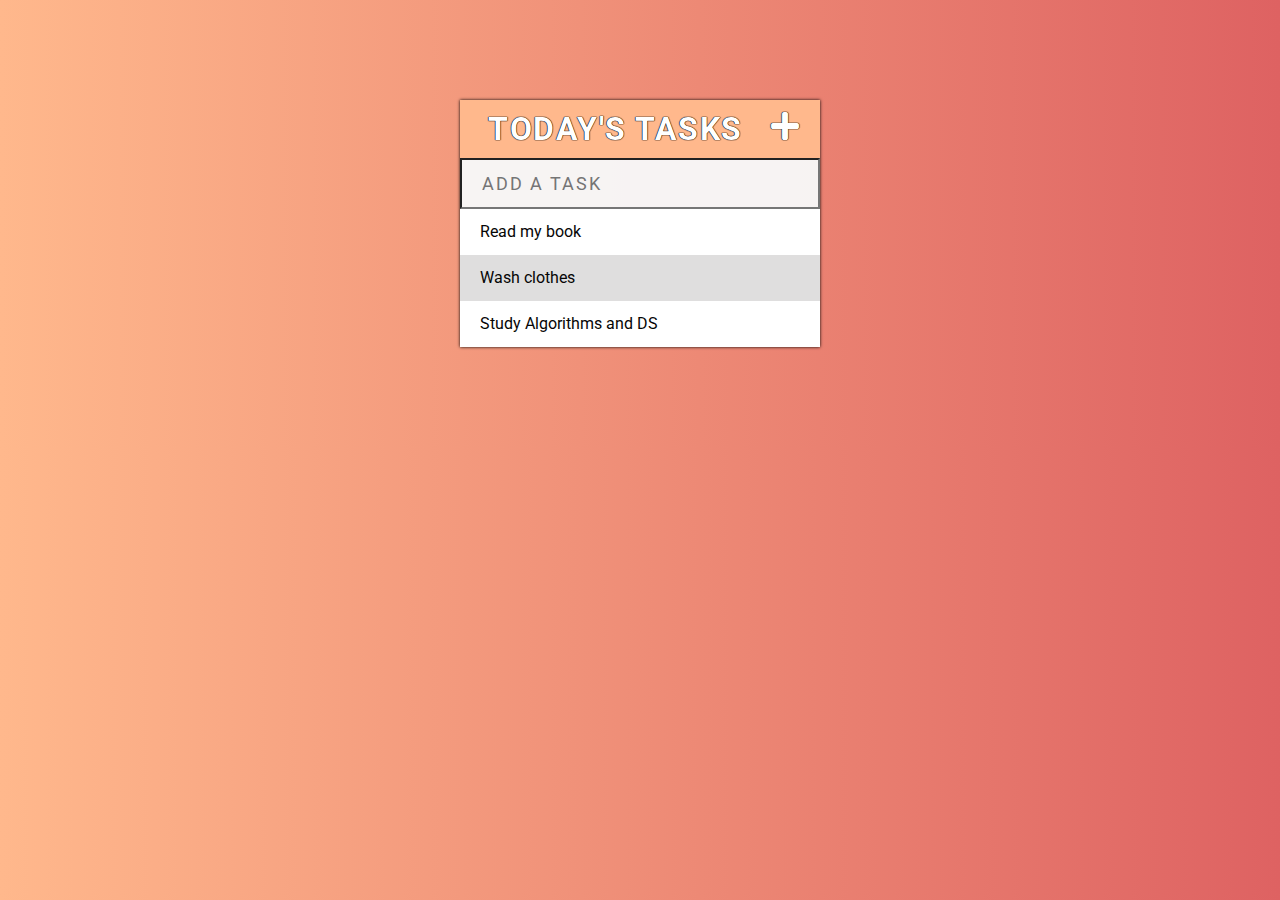
<file: Ikram's-contribution/To do list web app/index.html>
<!DOCTYPE html>
<html lang="en">
<head>
    <meta charset="UTF-8">
    <meta name="viewport" content="width=device-width, initial-scale=1.0">
    <title>To do app</title>
    <link rel="stylesheet" href="./assets/fonts/fontawesome-free-5.13.0-web/css/all.css">
    <link rel="stylesheet" href="./assets/css/style.css">
    <script src="https://code.jquery.com/jquery-3.5.1.min.js" integrity="sha256-9/aliU8dGd2tb6OSsuzixeV4y/faTqgFtohetphbbj0=" crossorigin="anonymous"></script>
</head>
<body>
<section>
    <div class="container">
        <h1>Today's Tasks <i class="fas fa-plus"></i></h1>
        <input type="text" name="" placeholder="Add a task">
        <ul>
            <li> <span><i class="fas fa-trash-alt"></i></span>Read my book</li>
            <li> <span><i class="fas fa-trash-alt"></i></span>Wash clothes</li>
            <li><span><i class="fas fa-trash-alt"></i></span>Study Algorithms and DS</li>
        </ul>
    </div>
</section>
    
<script src="./assets/js/script.js"></script>
</body>
</html>
</file>
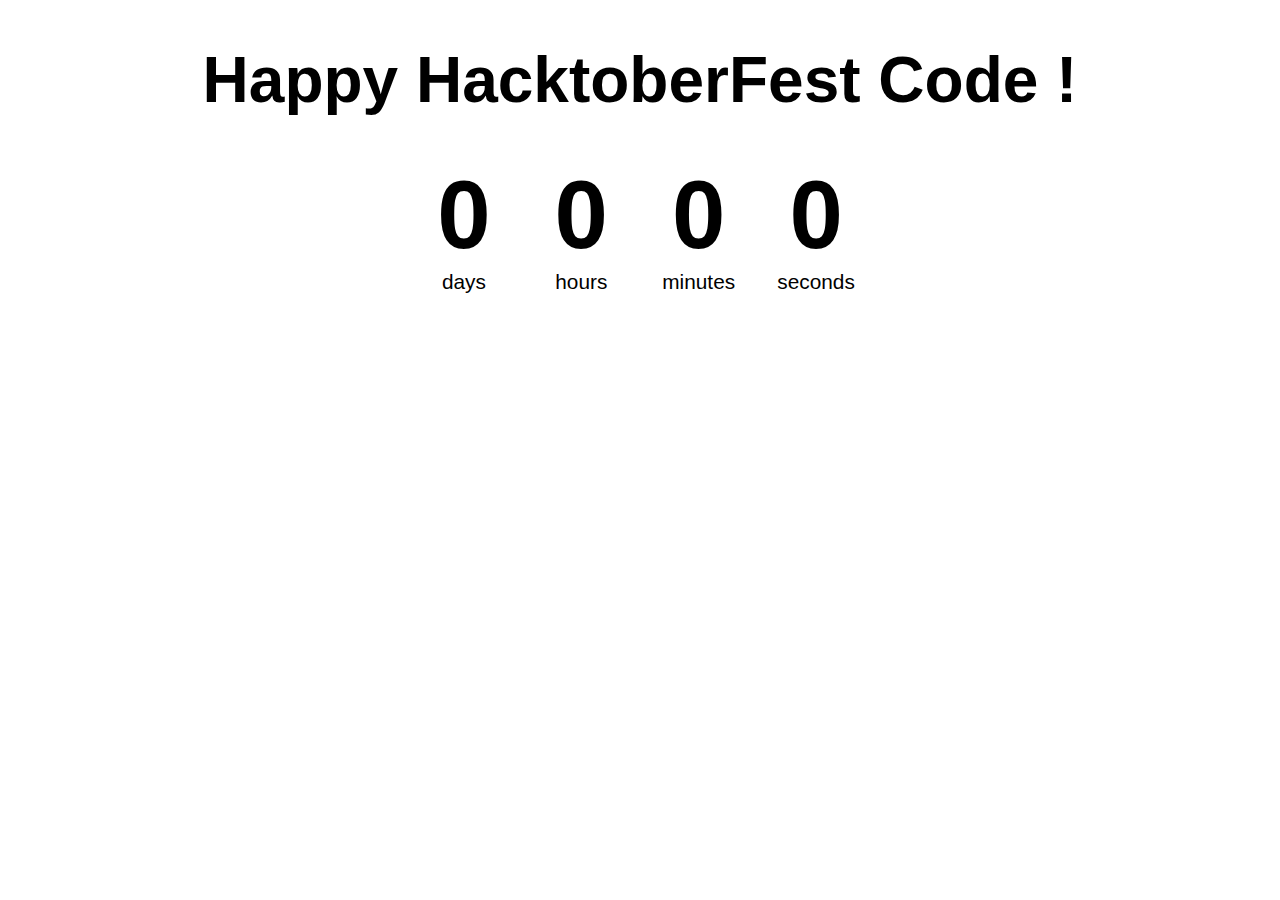
<file: BAHRI_Aimene/JS_Apps/countdown timer/index.html>
<!DOCTYPE html>
<html lang="en">
	<head>
		<meta charset="UTF-8">
		<meta name="viewport" content="width=device-width, initial-scale=1.0">
		<title>Countdown HacktoberFest</title>
		<link rel="stylesheet" href="style.css">
		<script src="script.js"></script>
	</head>
	<body>
		<h1>Happy HacktoberFest Code !</h1>
		
		<div class="time_counter">
			<div class="count-el days-counter">
				<p class="big-text" id="days">0</p>
				<span>days</span>
			</div>
			<div class="count-el hours-counter">
				<p class="big-text" id="hours">0</p>
				<span>hours</span>
			</div>
			<div class="count-el minutes-counter">
				<p class="big-text" id="minutes">0</p>
				<span>minutes</span>
			</div>
			<div class="count-el seconds-counter">
				<p class="big-text" id="seconds">0</p>
				<span>seconds</span>
			</div>
		</div>

	</body>
</html>
</file>
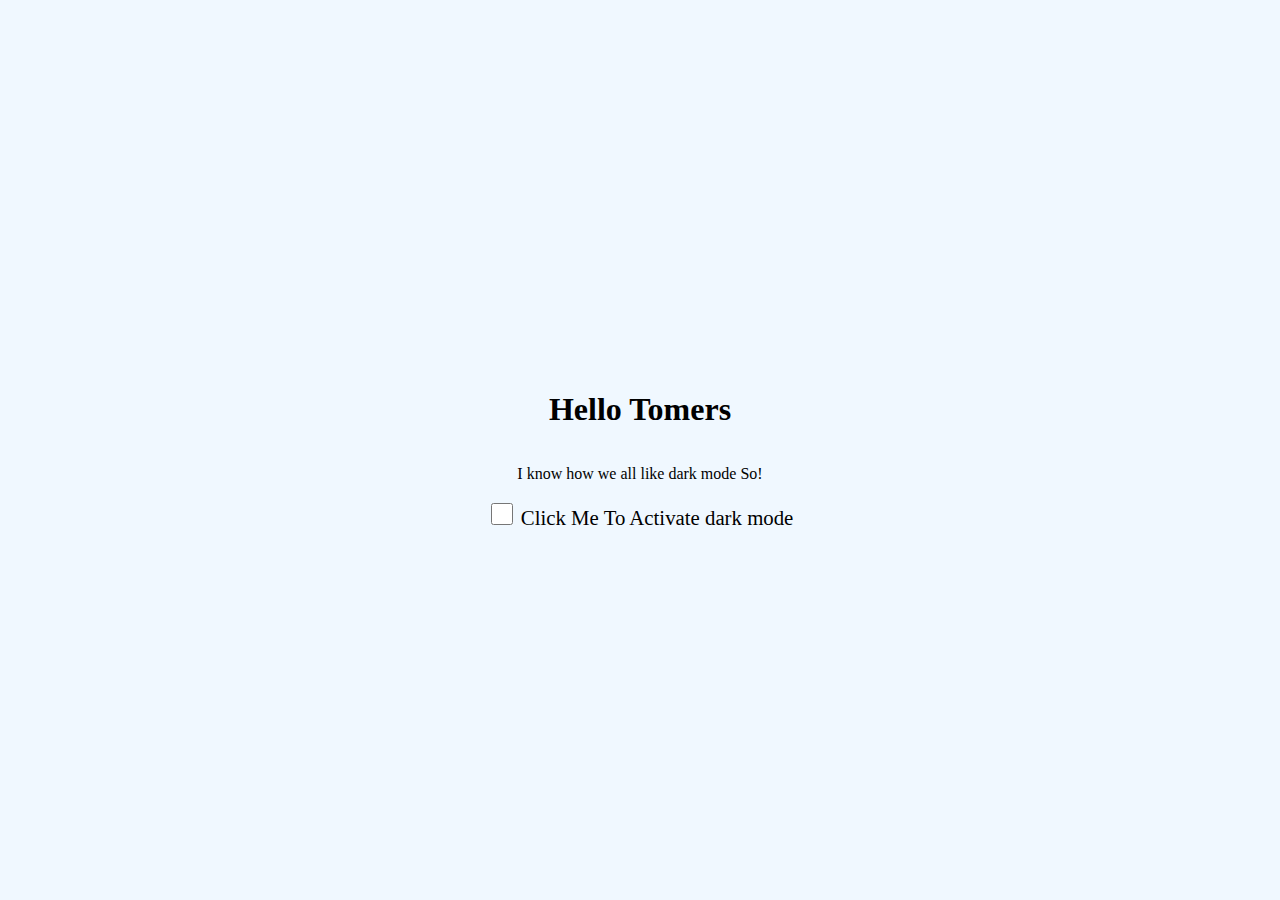
<file: BAHRI_Aimene/JS_Apps/dark mode toggle/index.html>
<!DOCTYPE html>
<html lang="en">
<head>
	<meta charset="UTF-8">
	<meta name="viewport" content="width=device-width, initial-scale=1.0">
	<title>DARK MODE App</title>
	<link rel="stylesheet" href="style.css">
	
</head>
<body>
	<h1 id="test">Hello Tomers</h1>
	<p>I know how we all like dark mode So!</p>
	<div class="dark-mode-container">
		<input type="checkbox" name="toggle" id="dark-mode">
		<label id="dark-label" for="toggle">Click Me To Activate dark mode</label>
	</div>
	

	<script src="script.js"></script>
</body>
</html>
</file>
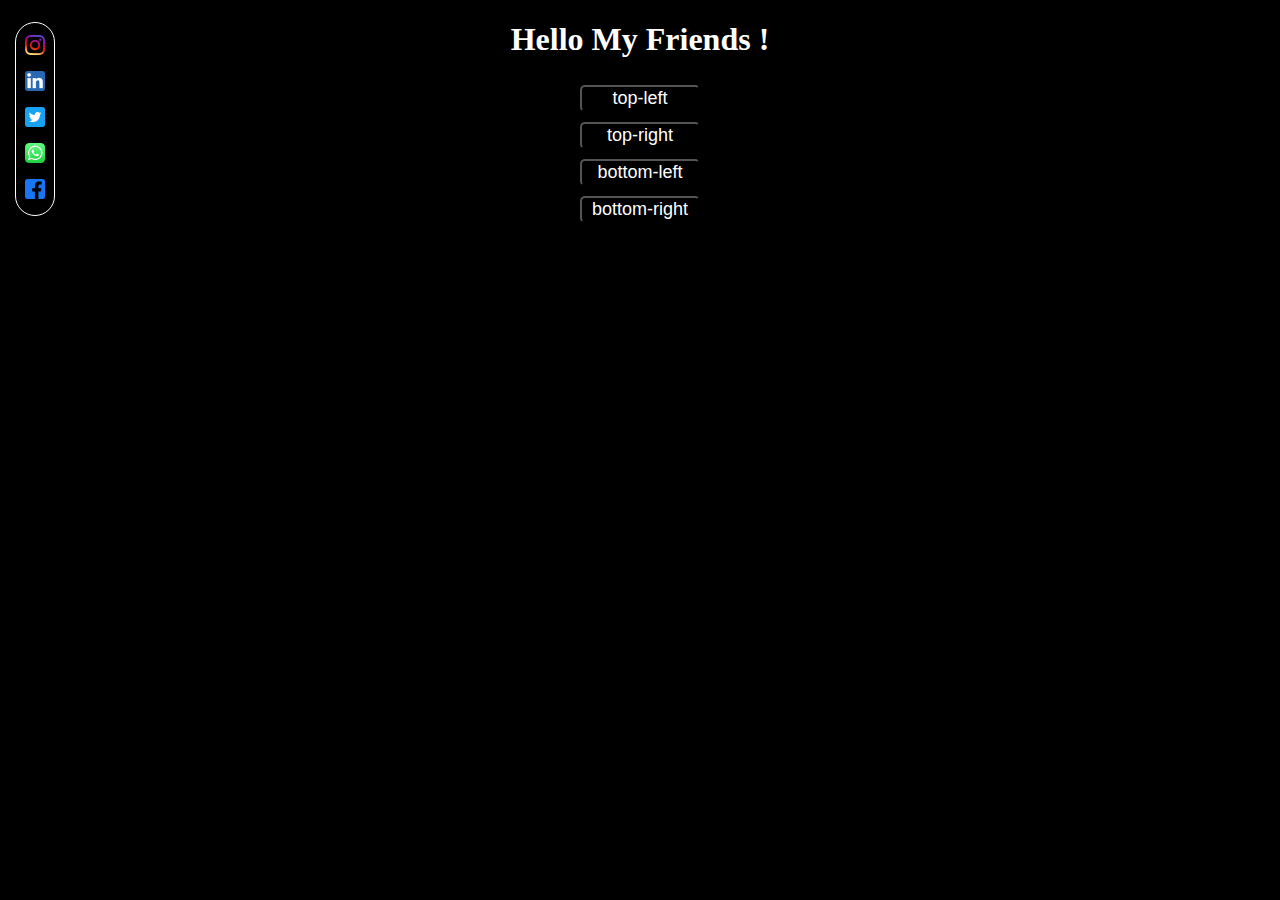
<file: BAHRI_Aimene/JS_Apps/social Media Menu/index.html>
<!DOCTYPE html>
<html lang="en">
<head>
	<meta charset="UTF-8">
	<meta name="viewport" content="width=device-width, initial-scale=1.0">
	<title>Social Media Menu</title>
	<link rel="stylesheet" href="style.css">
	
</head>
<body class="test" id="testid">
	<h1>Hello My Friends !</h1>

	<div class='topleft ' id="mediaContainer">
		<ul>
			<li><a href="http://"><img src="imgs/iconfinder_1_Instagram_colored_svg_1_5296765.png" alt="A" srcset="" width="20px"></a></li>
			<li><a href="http://"><img src="imgs/iconfinder_1_Linkedin_unofficial_colored_svg_5296501.png" alt="A" srcset="" width="20px"></a></li>
			<li><a href="http://"><img src="imgs/iconfinder_1_Twitter3_colored_svg_5296516.png" alt="A" srcset="" width="20px"></a></li>
			<li><a href="http://"><img src="imgs/iconfinder_1_Whatsapp2_colored_svg_5296520.png" alt="A" srcset="" width="20px"></a></li>
			<li><a href="http://"><img src="imgs/iconfinder_Colored_Facebook3_svg_5365678.png" alt="A" srcset="" width="20px"></a></li>
		</ul>
	</div>

	<div class="position-picker">
		<button id="top_left" class="btn">top-left</button>
		<button id="top_right" class="btn">top-right</button>
		<button id="bottom_left" class="btn">bottom-left</button>
		<button id="bottom_right" class="btn">bottom-right</button>
	</div>
	<script src="script.js"></script>
</body>
</html>
</file>
<file: Ikram's-contribution/To do list web app/assets/css/style.css>
@import url('https://fonts.googleapis.com/css2?family=Roboto&display=swap');
body{
    background: #DE6262;  /* fallback for old browsers */
    background: -webkit-linear-gradient(to right, #FFB88C, #DE6262);  /* Chrome 10-25, Safari 5.1-6 */
    background: linear-gradient(to right, #FFB88C, #DE6262); /* W3C, IE 10+/ Edge, Firefox 16+, Chrome 26+, Opera 12+, Safari 7+ */
        
}
.container{
    width: 360px;
    margin: 100px auto;
    box-shadow: 0 0 3px black;
}
ul{
    list-style: none;
    margin: 0;
    padding: 0;
}
li{
    padding-top: 3px;
    padding-bottom: 3px;
    height: 40px;
    line-height: 40px;
    background-color: white;
    color: rgb(6,6,6);
    font-family: 'Roboto', cursive;
}
li:nth-child(2n){
    background-color: rgb(223, 222, 222);
}
.done{
    color : grey;
    text-decoration : line-through;
}
input{
    font-family: 'Roboto';
    font-size: 18px;
    background-color: #f7f7f7f7;
    width: 100%;
    padding: 13px 13px 13px 20px;
    box-sizing: border-box;
    color : rgb(87, 85, 85);
    letter-spacing: 2px;
    text-transform: uppercase;
}
input:focus{
    background-color: white;
    border: 2.5px solid #DE6262;
    outline: none;
}
h1{
    margin:0;
    background-color:#FFB88C;
    padding: 10px 0;
    text-align: center;
    text-shadow:  #000 0px 0px 1px,   #000 0px 0px 1px,   #000 0px 0px 1px;
    color: white;
    text-transform: uppercase;
    font-family: 'Roboto', sans-serif;
    letter-spacing: 1.5px;
    font-weight: 500px;
}
.fa-plus{
   float: right;
   margin-right: 20px;}
span{
    background-color: rgb(250, 40, 40);
    height: 40px;
    margin-right: 20px;
    text-align: center;
    color:white;
    width: 0px;
    display: inline-block;
    transition: 0.1s linear;
    opacity: 0;
}
li:hover span{
    width: 40px; 
    opacity: 1.0;
}
</file>
<file: BAHRI_Aimene/JS_Apps/countdown timer/style.css>
* {
	box-sizing: border-box;
}

body {
	font-family: 'Franklin Gothic Medium', 'Arial Narrow', Arial, sans-serif;
	background-image: url('https://images.unsplash.com/photo-1493723843671-1d655e66ac1c?ixlib=rb-1.2.1&ixid=eyJhcHBfaWQiOjEyMDd9&auto=format&fit=crop&w=1350&q=80');
	background-size: cover;
	background-position: center center;
	display: flex;
	flex-direction: column;
	align-items: center;
	margin: 0;
	padding: 0;
	min-height: 100vh;
	text-align: center;
}

.time_counter {
	display: flex;
}

h1 {
	font-size: 4rem;
}

.big-text{
	font-size: 6rem;
	font-weight: bold;
	margin: 0 2rem;
}
.count-el {
	text-align: center;
}
.count-el span {
	font-size: 1.3rem;
}
</file>
<file: BAHRI_Aimene/JS_Apps/dark mode toggle/style.css>
* {
	box-sizing: border-box;
}

body{
	margin: 0;
	padding: 0;
	min-height: 100vh;
	background-color: aliceblue;
	color: black;
	display: flex;
	flex-direction: column;
	justify-content: center;
	align-items: center;
	text-align: center;
}


body.dark {
	background-color: black;
	color: white;
}


.dark-mode-container {
	font-size: 1.3rem;
}

.dark-mode-container input {
    margin-top: 4px;
    height: 22px;
    width: 22px;
}

label {
	user-select: none;
}
</file>
<file: BAHRI_Aimene/JS_Apps/social Media Menu/style.css>
* {
	box-sizing: border-box;
}

body {
	min-height: 40%;
	margin: 0;
	padding: 0;
	background-color: black;
	color: white;
}

h1 {
	text-align: center;
}

ul {
	user-select: none;
	list-style: none;
	margin: 0px;
	padding: 0px;
	align-items: center;

}

ul li {
	user-select: none;
	margin: 12px;
}


.position-picker {
	display: flex;
    align-items: center;
    justify-content: center;
    flex-direction: column;
}

.btn {
	background-color: black;
	color: white;
	font-size: large;
	width: 120px;
	margin: 5px;
	border-radius: 5px;
}

#mediaContainer {
	position: absolute;
	display: flex;
	
	width: 40px;
	border: 1px solid;
	background-color: #00000000;
	border-radius: 25px;
	margin: 12px 05px;
	justify-content: center;
}

.topleft {
	top: 10px;
	left: 10px;
	bottom: auto;
	right: auto;
}


.topright {
	

	top: 10px;
	left: auto;
	bottom: auto;
	right: 10px;
}

.btmleft {
	
	top: auto;
	left: 10px;
	bottom: 10px;
	right: auto;
}

.btmright {
	
	top: auto;
	left: auto;
	bottom: 10px;
	right: 10px;
}
</file>
